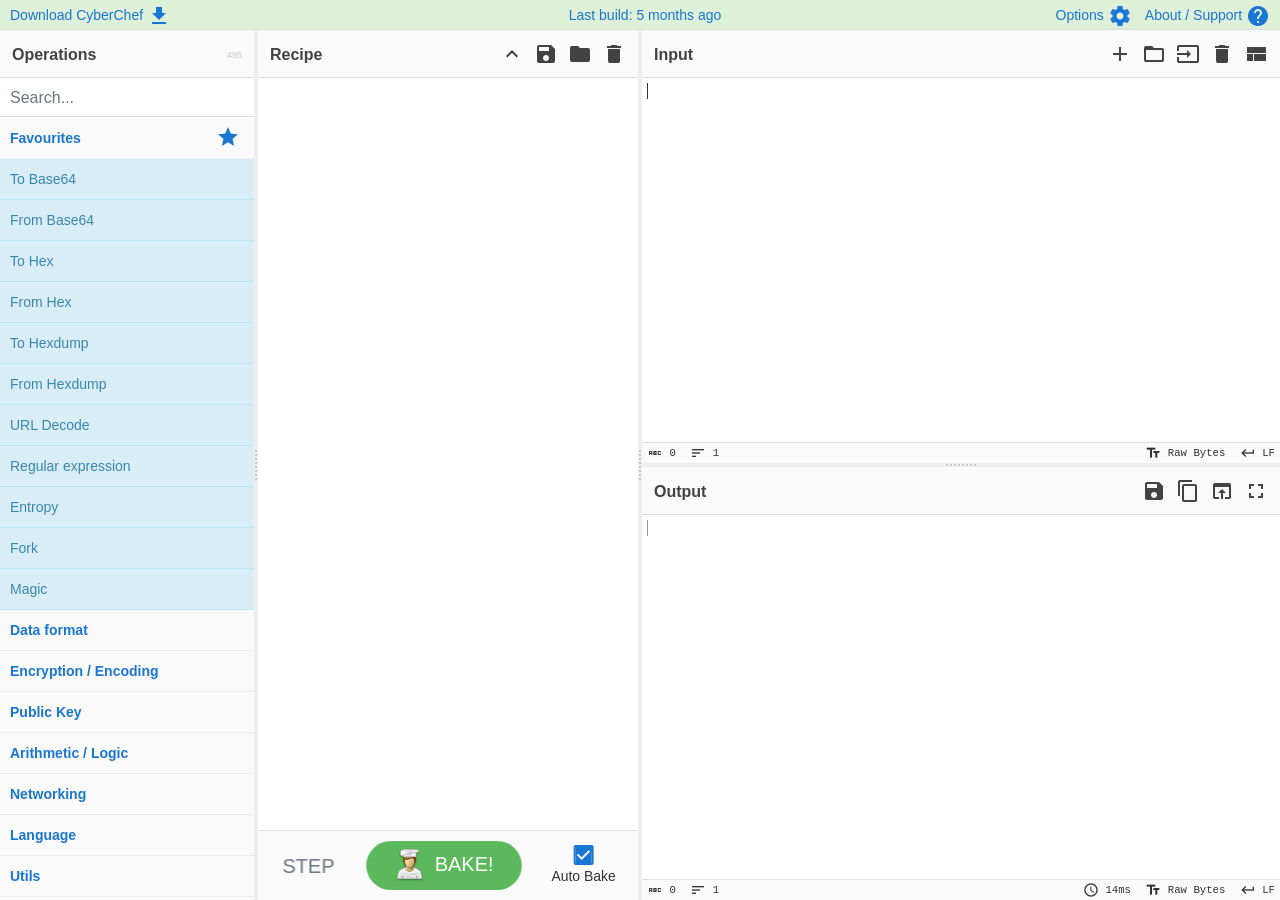
<file: index.html>
<!--
    CyberChef - The Cyber Swiss Army Knife

    @copyright Crown Copyright 2016-2026
    @license Apache-2.0

      Copyright 2016-2026 Crown Copyright

    Licensed under the Apache License, Version 2.0 (the "License");
    you may not use this file except in compliance with the License.
    You may obtain a copy of the License at

        http://www.apache.org/licenses/LICENSE-2.0

    Unless required by applicable law or agreed to in writing, software
    distributed under the License is distributed on an "AS IS" BASIS,
    WITHOUT WARRANTIES OR CONDITIONS OF ANY KIND, either express or implied.
    See the License for the specific language governing permissions and
    limitations under the License.
-->
<!DOCTYPE html><html lang="en" class="classic"><head><meta charset="UTF-8"><title>CyberChef</title><meta name="copyright" content="Crown Copyright 2016-2026"><meta name="description" content="The Cyber Swiss Army Knife - a web app for encryption, encoding, compression and data analysis"><meta name="keywords" content="base64, hex, decode, encode, encrypt, decrypt, compress, decompress, regex, regular expressions, hash, crypt, hexadecimal, user agent, url, certificate, x.509, parser, JSON, gzip,  md5, sha1, aes, des, blowfish, xor"><link rel="icon" type="image/ico" href="assets/aecc661b69309290f600.ico"><script type="application/javascript">"use strict";try{document.querySelector(":root").className=(JSON.parse(localStorage.getItem("options"))||{}).theme}catch(e){}var loadingMsgs=["Proving P = NP...","Computing 6 x 9...","Mining bitcoin...","Dividing by 0...","Initialising Skynet...","[REDACTED]","Downloading more RAM...","Ordering 1s and 0s...","Navigating neural network...","Importing machine learning...","Issuing Alice and Bob one-time pads...","Mining bitcoin cash...","Generating key material by trying to escape vim...","for i in range(additional): Pylon()","(creating unresolved tension...","Symlinking emacs and vim to ed...","Training branch predictor...","Timing cache hits...","Speculatively executing recipes...","Adding LLM hallucinations...","Decompressing malware..."];for(let e=loadingMsgs.length-1;e>0;--e){var j=Math.floor(Math.random()*(e+1)),temp=loadingMsgs[e];loadingMsgs[e]=loadingMsgs[j],loadingMsgs[j]=temp}function changeLoadingMsg(){var e=loadingMsgs.shift();loadingMsgs.push(e);try{var n=document.getElementById("preloader-msg");n.classList.contains("loading")||n.classList.add("loading"),n.innerHTML=e}catch(e){setTimeout(changeLoadingMsg,1e3)}}function loadingErrorHandler(e){function n(e){var n={"&":"&amp;","<":"&lt;",">":"&gt;",'"':"&quot;","'":"&#x27;","/":"&#x2F;","`":"&#x60;"};return e.replace(/[&<>"'/`]/g,function(e){return n[e]})}var r=e.message+(e.filename?"\nFilename: "+e.filename:"")+(e.lineno?"\nLine: "+e.lineno:"")+(e.colno?"\nColumn: "+e.colno:"")+(e.error?"\nError: "+e.error:"")+"\nUser-Agent: "+navigator.userAgent+"\nCyberChef version: 002ed911b1a39f303b70246ac0ebf455a91c6d0f";clearInterval(window.loadingMsgsInt),document.getElementById("preloader").remove(),document.getElementById("preloader-msg").remove(),document.getElementById("preloader-error").innerHTML="CyberChef encountered an error while loading.<br><br>The following browser versions are supported:<ul><li>Google Chrome 50+</li><li>Mozilla Firefox 38+</li></ul>Your user agent is:<br>"+n(navigator.userAgent)+"<br><br>If your browser is supported, please <a href='https://github.com/gchq/CyberChef/issues/new/choose'>raise an issue</a> including the following details:<br><br><pre>"+n(r)+"</pre>"}changeLoadingMsg(),window.loadingMsgsInt=setInterval(changeLoadingMsg,2e3*Math.random()+1500),window.addEventListener("error",loadingErrorHandler)</script><script defer="defer" src="assets/main.js"></script><link href="assets/main.css" rel="stylesheet"><script type='application/ld+json'>[{"@context":"http://schema.org","@graph":[{"@type":"Organization","url":"https://gchq.github.io/CyberChef/","logo":"https://gchq.github.io/CyberChef/images/cyberchef-128x128.png","sameAs":["https://github.com/gchq/CyberChef","https://www.npmjs.com/package/cyberchef"]},{"@type":"WebSite","url":"https://gchq.github.io/CyberChef/","name":"CyberChef","potentialAction":{"@type":"SearchAction","target":"https://gchq.github.io/CyberChef/?op={operation_search_term}","query-input":"required name=operation_search_term"}}]}]</script></head><body><div id="loader-wrapper"><div id="preloader" class="loader"></div><div id="preloader-msg" class="loading-msg"></div><div id="preloader-error" class="loading-error"></div></div><button type="button" aria-label="Edit Favourites" class="btn btn-warning bmd-btn-icon" id="edit-favourites" data-toggle="tooltip" title="Edit favourites"><i class="material-icons" aria-hidden="true">star</i></button><div tabindex="0" id="content-wrapper"><div id="banner" class="row"><div class="col" style="text-align:left;padding-left:10px"><a href="#" data-toggle="modal" data-target="#download-modal" data-help-title="Downloading CyberChef" data-help="<p>CyberChef can be downloaded to run locally or hosted within your own network. It has no server-side component so all that is required is that the ZIP file is uncompressed and the files are accessible.</p><p>As a user, it is worth noting that unofficial versions of CyberChef could have been modified to introduce Input and/or Recipe exfiltration. We recommend always using the official, open source, up-to-date version of CyberChef hosted at <a href='https://gchq.github.io/CyberChef'>https://gchq.github.io/CyberChef</a> if accessible.</p><p>The Network tab in your browser's Developer console (F12) can be used to inspect the network requests made by a website. This can confirm that no data is uploaded when a CyberChef recipe is baked.</p>">Download CyberChef <i class="material-icons">file_download</i></a></div><div class="col-md-6" id="notice-wrapper"><span id="notice"><script type="text/javascript">navigator.userAgent&&navigator.userAgent.match(/Trident/)&&(document.getElementById("notice").innerHTML+="Internet Explorer is not supported, please use Firefox or Chrome instead",alert("Internet Explorer is not supported, please use Firefox or Chrome instead"))</script><noscript>JavaScript is not enabled. Good luck.</noscript></span></div><div class="col" style="text-align:right;padding-right:0"><a href="#" id="options" data-help-title="Options and Settings" data-help="Configurable options to change how CyberChef behaves. These settings are stored in your browser's local storage, meaning they will persist between sessions that use the same browser profile.">Options <i class="material-icons">settings</i></a> <a href="#" id="support" data-toggle="modal" data-target="#support-modal" data-help-title="About / Support" data-help="This pane provides information about the CyberChef web app, how to use some of the features, and how to raise bug reports.">About / Support <i class="material-icons">help</i></a></div></div><div id="workspace-wrapper"><div id="operations" class="split split-horizontal no-select"><div class="title no-select" data-help-title="Operations list" data-help="<p>The Operations list contains all the operations in CyberChef arranged into categories. Some operations may be present in multiple categories. You can search for operations using the search box.</p><p>To use an operation, either double click it, or drag it into the Recipe pane. You will then be able to configure its arguments (or 'Ingredients' in CyberChef terminology).</p>">Operations <span class="op-count"></span></div><input id="search" type="search" class="form-control" placeholder="Search..." autocomplete="off" tabindex="0" data-help-title="Searching for operations" data-help="<p>Use the search box to find useful operations.</p><p>Both operation names and descriptions are queried using a fuzzy matching algorithm.</p>" aria-owns="search-results"><ul id="search-results" class="op-list"></ul><div id="categories" class="panel-group no-select"></div></div><div id="recipe" class="split split-horizontal no-select" data-help-title="Recipe pane" data-help="<p>The Recipe pane is where your chosen Operations are configured. If you are a programmer, think of these as functions. If you are not a programmer, these are like steps in a cake recipe. The Input data will be processed based on the Operations in your Recipe.</p><ul><li>To reorder, simply drag and drop the Operations into the order your require</li><li>To remove an operation, either double click it, or drag it outside of the Recipe pane</li></ul><p>The arguments (or 'Ingredients' in CyberChef terminology) can be configured to change how an Operation processes the data.</p>"><div class="title no-select">Recipe <span class="pane-controls hide-on-maximised-output"><button type="button" aria-label="Hide arguments" class="btn btn-primary bmd-btn-icon" id="hide-icon" data-toggle="tooltip" title="Hide arguments" hide-args="false" data-help-title="Hiding every Operation's argument view in a Recipe" data-help="Clicking 'Hide arguments' will hide all the argument views for every Operation in the Recipe, to save space when you have too many Operation in your Recipe"><i class="material-icons">keyboard_arrow_up</i></button> <button type="button" aria-label="Save recipe" class="btn btn-primary bmd-btn-icon" id="save" data-toggle="tooltip" title="Save recipe" data-help-title="Saving a recipe" data-help="<p>Recipes can be represented in a few different formats and saved for use at a later date. You can either copy the Recipe configuration and save it somewhere offline for later use, or use your browser's local storage.</p><ul><li><b>Deep link:</b> The easiest way to share a CyberChef Recipe is to copy the deep link, either from the address bar (which is updated as the Recipe or Input changes), or from the 'Save recipe' pane. When you visit this link, the Recipe and Input will be populated from where you left off.</li><li><b>Chef format:</b> This custom format is designed to be compact and easily readable. It is the format used in CyberChef's URL, so it largely uses characters that do not have to be escaped in URL encoding, making it a little easier to understand what a CyberChef URL contains.</li><li><b>Clean JSON:</b> This JSON format uses whitespace and indentation in a way that makes the Recipe easy to read.</li><li><b>Compact JSON:</b> This is the most compact way that the Recipe can be represented in JSON.</li><li><b>Local storage:</b> Alternatively, you can enter a name into the 'Recipe name' field and save to your browser's local storage. The Recipe will then be available to load from the 'Load Recipe' pane as long as you are using the same browser profile. Be aware that if your browser profile is cleaned, you may lose this data.</li></ul>"><i class="material-icons" aria-hidden="true">save</i></button> <button type="button" aria-label="Load recipe" class="btn btn-primary bmd-btn-icon" id="load" data-toggle="tooltip" title="Load recipe" data-help-title="Loading a recipe" data-help="<p>Saved recipes can be loaded using one of the following methods:</p><ul><li>If you have a CyberChef deep link, simply visit that link and the Recipe and Input will be populated automatically.</li><li>If you have a Recipe string in any of the accepted formats, paste it into the 'Load recipe' pane textbox and click 'Load'.</li><li>If you have saved a Recipe to your browser's local storage, it should be available in the dropdown menu in the 'Load recipe' pane. If it is not there, you may not be using the same browser profile, or your profile may have been cleared.</li></ul>"><i class="material-icons" aria-hidden="true">folder</i></button> <button type="button" aria-label="Clear recipe" class="btn btn-primary bmd-btn-icon" id="clr-recipe" data-toggle="tooltip" title="Clear recipe" data-help-title="Clearing a recipe" data-help="Clicking the 'Clear recipe' button will remove all operations from the Recipe. It will not clear the Input, but it will trigger a Bake if Auto-bake is turned on, which will change the value of the Output."><i class="material-icons" aria-hidden="true">delete</i></button></span></div><ul id="rec-list" class="list-area no-select"></ul><div id="controls" class="no-select hide-on-maximised-output"><div id="controls-content"><button type="button" class="mx-2 btn btn-lg btn-secondary" id="step" data-toggle="tooltip" title="Step through the recipe" data-help-title="Stepping through the Recipe" data-help="<p>The Step button allows you to execute one operation at a time, rather than running the whole Recipe from beginning to end.</p><p>Step allows you to inspect the data at each stage of the Recipe and understand what is being passed to the next operation.</p>">Step</button> <button type="button" class="mx-2 btn btn-lg btn-success btn-raised btn-block" id="bake" data-help-title="Baking" data-help="<p>Baking causes CyberChef to run the Recipe against your data. This involves three steps:</p><ol><li>The data in the Input is encoded into bytes using the character encoding selected in the Input status bar.</li><li>The data is run through each of the operations in the Recipe in turn with the output of one operation being fed into the next operation as its input.</li><li>The outcome of the final operation in the Recipe is decoded into Output text using the character encoding selected in the Output status bar.</li></ol><p>If there are multiple Inputs, the Bake button causes every Input to be baked simultaneously.</p>"><img aria-hidden="true" src="images/cook_male-32x32.png" alt="Chef Icon"> <span>Bake!</span></button><div class="form-group" style="display:contents"><div class="mx-1 checkbox" data-help-title="Auto-bake" data-help="<p>When Auto-bake is turned on, CyberChef will bake the Input using the Recipe whenever anything in the Input or Recipe changes.</p>This includes:<ul><li>Adding or removing operations</li><li>Modifying operation arguments</li><li>Editing the Input</li><li>Changing the Input character encoding</li></ul><p>If there are multiple inputs, only the currently active tab will be baked when Auto-bake triggers. You can bake all inputs manually using the Bake button.</p>"><label id="auto-bake-label"><input type="checkbox" checked="checked" id="auto-bake"><br>Auto Bake</label></div></div></div></div></div><div class="split split-horizontal" id="IO"><div id="input" class="split no-select" data-help-title="Input pane" data-help="<p>Input data can be entered by typing it in, pasting it in, dragging it in, or using the 'Load file' or 'Load folder' buttons.</p><p>CyberChef does its best to represent data as accurately as possible to ensure you know exactly what you are working with. Non-printable characters are represented using control character pictures, for example a null byte (0x00) is displayed like this: <span title='Control character null' aria-label='Control character null' class='cm-specialChar'>␀</span>.</p>"><div class="title no-select"><label for="input-text">Input</label> <span class="pane-controls"><div class="io-info" id="input-files-info"></div><button type="button" aria-label="Add new input tab" class="btn btn-primary bmd-btn-icon" id="btn-new-tab" data-toggle="tooltip" title="Add a new input tab" data-help-title="Tabs" data-help="<p>New tabs can be created to support multiple Inputs. These tabs have their own associated character encodings and EOL separators, as defined in their status bars.</p><p>The deep link in the URL bar only contains information about the currently active tab.</p>"><i class="material-icons" aria-hidden="true">add</i></button> <button type="button" aria-label="Open folder as input" class="btn btn-primary bmd-btn-icon" id="btn-open-folder" data-toggle="tooltip" title="Open folder as input" data-help-title="Opening a folder" data-help="<p>You can open a whole folder into CyberChef, which will result in each file being loaded into a separate Input tab.</p><p>CyberChef can handle lots of Input files, but be aware that performance may suffer, especially if the files are large in size.</p><p>Folders can also be loaded by dragging them over the Input pane and dropping them.</p>"><i class="material-icons" aria-hidden="true">folder_open</i> <input type="file" id="open-folder" style="display:none" multiple="multiple" directory webkitdirectory></button> <button type="button" aria-label="Open file as input" class="btn btn-primary bmd-btn-icon" id="btn-open-file" data-toggle="tooltip" title="Open file as input" data-help-title="Opening a file" data-help="<p>Files can be loaded into CyberChef individually or in groups, either using the 'Open file as input' button, or by dragging and dropping them over the Input pane.</p><p>CyberChef can handle reasonably large files (at least 500MB, depending on hardware), but performance may be impacted and some Operations will run very slowly over large Inputs.</p>"><i class="material-icons" aria-hidden="true">input</i> <input type="file" id="open-file" style="display:none" multiple="multiple"></button> <button type="button" aria-label="Clear input and output" class="btn btn-primary bmd-btn-icon" id="clr-io" data-toggle="tooltip" title="Clear input and output" data-help-title="Clearing the Input and Output" data-help="Clicking the 'Clear input and output' button will remove all Inputs and Outputs. It will not clear the Recipe."><i class="material-icons" aria-hidden="true">delete</i></button> <button type="button" aria-label="Reset pane layout" class="btn btn-primary bmd-btn-icon" id="reset-layout" data-toggle="tooltip" title="Reset pane layout" data-help-title="Resetting the pane layout" data-help="CyberChef's panes can be resized to suit your area of focus. This button will reset the pane sizes to their default configuration."><i class="material-icons" aria-hidden="true">view_compact</i></button></span></div><div id="input-wrapper" class="no-select"><div id="input-tabs-wrapper" style="display:none" class="no-select" data-help-proxy="#btn-new-tab"><span id="btn-previous-input-tab" class="input-tab-buttons">&lt; </span><span id="btn-input-tab-dropdown" class="input-tab-buttons" data-toggle="dropdown" aria-haspopup="true" aria-expanded="false">···</span><div class="dropdown-menu" aria-labelledby="btn-input-tab-dropdown"><a id="btn-go-to-input-tab" class="dropdown-item">Go to tab </a><a id="btn-find-input-tab" class="dropdown-item">Find tab </a><a id="btn-close-all-tabs" class="dropdown-item">Close all tabs</a></div><span id="btn-next-input-tab" class="input-tab-buttons">&gt;</span><ul id="input-tabs"></ul></div><div id="input-text"></div></div></div><div id="output" class="split" data-help-title="Output pane" data-help="<p>This pane displays the results of the Recipe after it has processed your Input.</p><p>CyberChef does its best to represent data as accurately as possible to ensure you know exactly what you are working with. Non-printable characters are represented using control character pictures, for example a null byte (0x00) is displayed like this: <span title='Control character null' aria-label='Control character null' class='cm-specialChar'>␀</span>.</p><p>When copying these characters from the Output, the original byte value will be copied into your clipboard, rather than the control character picture itself.</p>"><div class="title no-select"><label for="output-text">Output</label> <span class="pane-controls"><div class="io-info" id="bake-info"></div><button type="button" class="btn btn-primary bmd-btn-icon" id="save-all-to-file" data-toggle="tooltip" title="Save all outputs to a zip file" style="display:none" data-help-title="Saving all outputs to a zip file" data-help="<p>When operating with multiple tabbed Inputs and Outputs, you can use this button to save off all the Outputs at once in a ZIP file.</p><p>Use the 'Bake' button to bake all Inputs at once.</p><p>You will be given the choice to specify the file extension for the Outputs, or you can let CyberChef attempt to detect the filetype of each one. If an Output's type is not clear, CyberChef will use the '.dat' extension.</p>"><i class="material-icons">archive</i></button> <button type="button" aria-label="save" class="btn btn-primary bmd-btn-icon" id="save-to-file" data-toggle="tooltip" title="Save output to file" data-help-title="Saving output to a file" data-help="The currently active Output can be saved to a file. You will be asked to specify a filename. CyberChef will attempt to guess the correct file extension based on the data. If a file type cannot be detected, the extension defaults to '.dat' but can be changed manually."><i class="material-icons" aria-hidden="true">save</i></button> <button type="button" aria-label="copy content" class="btn btn-primary bmd-btn-icon" id="copy-output" data-toggle="tooltip" title="Copy raw output to the clipboard" data-help-title="Copying raw output to the clipboard" data-help="<p>Data can be copied from the Output in the normal way by selecting text and copying it. This button provides a quick way of copying the entire output to the clipboard without having to select it. It directly copies the raw data rather than selecting text in the Output editor. Each method will have the same result, but the button may be more efficient for large Outputs as it does not require any DOM interaction.</p>"><i class="material-icons" aria-hidden="true">content_copy</i></button> <button type="button" aria-label="replace input with output" class="btn btn-primary bmd-btn-icon" id="switch" data-toggle="tooltip" title="Replace input with output" data-help-title="Replacing input with output" data-help="<p>This button moves the currently active Output data into the currently active Input tab, overwriting whatever data was already there.</p><p>The Input character encoding and EOL sequence will be changed to match the current Output values, so that the data is interpreted correctly.</p>"><i class="material-icons" aria-hidden="true">open_in_browser</i></button> <button type="button" aria-label="maximise output pane" class="btn btn-primary bmd-btn-icon" id="maximise-output" data-toggle="tooltip" title="Maximise output pane" data-help-title="Maximising the Output pane" data-help="This button allows you to view the Output pane at maximum size, hiding the Operations, Recipe and Input panes. You can restore the pane to its normal size by clicking the same button again."><i class="material-icons" aria-hidden="true">fullscreen</i></button> </span><button type="button" class="btn btn-primary bmd-btn-icon hidden" id="magic" data-toggle="tooltip" title="Magic!" data-html="true" data-help-title="CyberChef Magic!" data-help="<p>One of CyberChef's best features is its ability to automatically detect which Operations might make more sense of your data. The Magic button appears when CyberChef has a suggested Operation for you based on the data in the Output.</p><p>Clicking on the button will add the suggested Operation(s) to your Recipe.</p><p>This background Magic detection will inspect your Output up to three levels deep and attempt to unwrap it using a range of techniques. For more control, use the 'Magic' operation, which allows you to configure greater depth and filter based on various parameters.</p><p>Further information about CyberChef Magic can be found <a href='https://github.com/gchq/CyberChef/wiki/Automatic-detection-of-encoded-data-using-CyberChef-Magic'>here</a>.</p>"><svg width="22" height="22" viewBox="0 0 24 24"><path d="M7.5,5.6L5,7L6.4,4.5L5,2L7.5,3.4L10,2L8.6,4.5L10,7L7.5,5.6M19.5,15.4L22,14L20.6,16.5L22,19L19.5,17.6L17,19L18.4,16.5L17,14L19.5,15.4M22,2L20.6,4.5L22,7L19.5,5.6L17,7L18.4,4.5L17,2L19.5,3.4L22,2M13.34,12.78L15.78,10.34L13.66,8.22L11.22,10.66L13.34,12.78M14.37,7.29L16.71,9.63C17.1,10 17.1,10.65 16.71,11.04L5.04,22.71C4.65,23.1 4,23.1 3.63,22.71L1.29,20.37C0.9,20 0.9,19.35 1.29,18.96L12.96,7.29C13.35,6.9 14,6.9 14.37,7.29Z"/></svg></button> <span id="stale-indicator" class="hidden" data-toggle="tooltip" title="The output is stale. The input or recipe has changed since this output was generated. Bake again to get the new value." data-help-title="Staleness indicator" data-help="The staleness indicator is displayed when the Recipe or Input has changed but the Output has not yet been updated to reflect this. It is most commonly displayed when Auto-bake is turned off and indicates that you need to Bake in order to see an accurate Output."><i class="material-icons">access_time</i></span></div><div id="output-wrapper" class="no-select"><div id="output-tabs-wrapper" style="display:none" class="no-select"><span id="btn-previous-output-tab" class="output-tab-buttons">&lt; </span><span id="btn-output-tab-dropdown" class="output-tab-buttons" data-toggle="dropdown" aria-haspopup="true" aria-expanded="false">···</span><div class="dropdown-menu" aria-labelledby="btn-input-tab-dropdown"><a id="btn-go-to-output-tab" class="dropdown-item">Go to tab </a><a id="btn-find-output-tab" class="dropdown-item">Find tab</a></div><span id="btn-next-output-tab" class="output-tab-buttons">&gt;</span><ul id="output-tabs"></ul></div><div id="output-text"></div><div id="output-loader"><div id="output-loader-animation"><object id="bombe" data="[data-uri]" width="100%" height="100%" data-help-title="Loading animation" data-help="This loading animation shows an accurate representation of how rotors moved on The Bombe, an electro-mechanical device built at Bletchley Park in 1939 by Alan Turing with refinements by Gordon Welchman in 1940. The Bombe was used by the Government Code and Cipher School (the precursor to GCHQ) to discover daily settings of Enigma machines used by the German military in World War 2.<br><br>More information can be found on <a href='https://wikipedia.org/wiki/Bombe'>Wikipedia</a>."></object></div><div class="loading-msg"></div></div></div></div></div></div></div><div class="modal fade" id="save-modal" tabindex="-1" role="dialog"><div class="modal-dialog modal-lg" role="document"><div class="modal-content" data-help-proxy="#save"><div class="modal-header"><h5 class="modal-title">Save recipe</h5></div><div class="modal-body"><div class="form-group"><ul class="nav nav-tabs" role="tablist"><li class="nav-item"><a class="nav-link active" href="#chef-format" role="tab" data-toggle="tab">Chef format</a></li><li class="nav-item"><a class="nav-link" href="#clean-json" role="tab" data-toggle="tab">Clean JSON</a></li><li class="nav-item"><a class="nav-link" href="#compact-json" role="tab" data-toggle="tab">Compact JSON</a></li></ul><div class="tab-content" id="save-texts"><div role="tabpanel" class="tab-pane active" id="chef-format"><textarea class="form-control" id="save-text-chef" rows="5"></textarea></div><div role="tabpanel" class="tab-pane" id="clean-json"><textarea class="form-control" id="save-text-clean" rows="5"></textarea></div><div role="tabpanel" class="tab-pane" id="compact-json"><textarea class="form-control" id="save-text-compact" rows="5"></textarea></div></div></div><div class="form-group"><label for="save-name" class="bmd-label-floating">Recipe name</label> <input type="text" class="form-control" id="save-name"> <span class="bmd-help">Save your recipe to local storage using this name, or copy it to load later</span></div></div><div class="modal-footer" id="save-footer"><button type="button" class="btn btn-primary" id="save-button" data-dismiss="modal">Save</button> <button type="button" class="btn btn-secondary" data-dismiss="modal">Done</button></div><div class="modal-body"><div class="form-group" id="save-link-group"><h6 style="display:inline">Deep link</h6><div class="save-link-options"><label class="checkbox-inline"><input type="checkbox" id="save-link-recipe-checkbox" checked="checked"> Include recipe</label> <label class="checkbox-inline"><input type="checkbox" id="save-link-input-checkbox" checked="checked"> Include input</label></div><br><br><a id="save-link" style="word-wrap:break-word"></a></div></div></div></div></div><div class="modal fade" id="load-modal" tabindex="-1" role="dialog"><div class="modal-dialog modal-lg" role="document"><div class="modal-content" data-help-proxy="#load"><div class="modal-header"><h5 class="modal-title">Load recipe</h5></div><div class="modal-body"><div class="form-group"><label for="load-name" class="bmd-label-floating">Recipe name</label> <select class="form-control" id="load-name"></select> <span class="bmd-help">Load your recipe from local storage by selecting its name from the drop-down</span></div><div class="form-group"><label for="load-text" class="bmd-label-floating">Recipe</label> <textarea class="form-control" id="load-text" rows="5"></textarea> <span class="bmd-help">Load your recipe by pasting it into this box</span></div></div><div class="modal-footer"><button type="button" class="btn btn-primary" id="load-button" data-dismiss="modal">Load</button> <button type="button" class="btn btn-danger" id="load-delete-button">Delete</button> <button type="button" class="btn btn-secondary" data-dismiss="modal">Cancel</button></div></div></div></div><div class="modal fade" id="options-modal" tabindex="-1" role="dialog"><div class="modal-dialog modal-lg" role="document"><div class="modal-content" data-help-proxy="#options"><div class="modal-header"><h5 class="modal-title">Options</h5></div><div class="modal-body" id="options-body"><p style="font-weight:700">Please note that these options will persist between sessions.</p><div class="form-group option-item"><label for="theme" class="bmd-label-floating">Theme (only supported in modern browsers)</label> <select class="form-control" option="theme" id="theme"><option value="classic">Classic</option><option value="dark">Dark</option><option value="geocities">GeoCities</option><option value="solarizedDark">Solarized Dark</option><option value="solarizedLight">Solarized Light</option></select></div><div class="form-group option-item"><label for="logLevel" class="bmd-label-floating">Console logging level</label> <select class="form-control" option="logLevel" id="logLevel"><option value="silent">Silent</option><option value="error">Error</option><option value="warn">Warn</option><option value="info">Info</option><option value="debug">Debug</option><option value="trace">Trace</option></select></div><div class="checkbox option-item"><label for="updateUrl"><input type="checkbox" option="updateUrl" id="updateUrl" checked="checked"> Update the URL when the input or recipe changes</label></div><div class="checkbox option-item"><label for="showHighlighter"><input type="checkbox" option="showHighlighter" id="showHighlighter" checked="checked"> Highlight selected bytes in output and input (when possible)</label></div><div class="checkbox option-item"><label for="wordWrap"><input type="checkbox" option="wordWrap" id="wordWrap" checked="checked"> Word wrap the input and output</label></div><div class="checkbox option-item mb-0"><label for="showErrors"><input type="checkbox" option="showErrors" id="showErrors" checked="checked"> Show errors from operations (recommended)</label></div><div class="form-group option-item"><label for="errorTimeout" class="bmd-label-floating">Operation error timeout in ms (0 for never)</label> <input type="number" class="form-control" option="errorTimeout" id="errorTimeout"></div><div class="checkbox option-item"><label for="useMetaKey"><input type="checkbox" option="useMetaKey" id="useMetaKey"> Use meta key for keybindings (Windows ⊞/Command ⌘)</label></div><div class="checkbox option-item"><label for="autoMagic"><input type="checkbox" option="autoMagic" id="autoMagic"> Attempt to detect encoded data automagically</label></div><div class="checkbox option-item"><label for="imagePreview"><input type="checkbox" option="imagePreview" id="imagePreview"> Render a preview of the input if it's detected to be an image</label></div><div class="checkbox option-item"><label for="syncTabs"><input type="checkbox" option="syncTabs" id="syncTabs"> Keep the current tab in sync between the input and output</label></div><div class="checkbox option-item"><label for="showCatCount"><input type="checkbox" option="showCatCount" id="showCatCount"> Show the number of operations in each category</label></div></div><div class="modal-footer"><button type="button" class="btn btn-secondary" id="reset-options">Reset options to default</button> <button type="button" class="btn btn-secondary" data-dismiss="modal">Close</button></div></div></div></div><div class="modal fade" id="favourites-modal" tabindex="-1" role="dialog"><div class="modal-dialog modal-lg" role="document"><div class="modal-content" data-help-proxy="a[data-target='#catFavourites']"><div class="modal-header"><h5 class="modal-title">Edit Favourites</h5></div><div class="modal-body" id="favourites-body"><ul><li><span style="font-weight:700">To add:</span> drag the operation over the favourites category and drop it</li><li><span style="font-weight:700">To reorder:</span> drag up and down in the list below</li><li><span style="font-weight:700">To remove:</span> hit the delete button or drag out of the list below</li></ul><br><ul id="edit-favourites-list" class="op-list"></ul><div class="option-item"></div></div><div class="modal-footer"><button type="button" class="btn btn-secondary" data-dismiss="modal" id="reset-favourites">Reset favourites to default</button> <button type="button" class="btn btn-success" data-dismiss="modal" id="save-favourites">Save</button> <button type="button" class="btn btn-danger" data-dismiss="modal">Cancel</button></div></div></div></div><div class="modal fade" id="support-modal" tabindex="-1" role="dialog"><div class="modal-dialog modal-lg" role="document"><div class="modal-content" data-help-proxy="#support"><div class="modal-header"><h5 class="modal-title">CyberChef - The Cyber Swiss Army Knife</h5></div><div class="modal-body"><img aria-hidden="true" class="about-img-left" src="images/cyberchef-128x128.png" alt="CyberChef Logo"><p class="subtext">Version 002ed911b1a39f303b70246ac0ebf455a91c6d0f<br>Compile time: 06/07/2026 20:00:41 UTC</p><p>&copy; Crown Copyright 2016-2026.</p><p>Released under the Apache Licence, Version 2.0.</p><p><a href="https://gitter.im/gchq/CyberChef"><img src="[data-uri]"></a></p><ul class="nav nav-tabs" role="tablist"><li class="nav-item" role="presentation"><a id="tab-1" class="nav-link active" href="#faqs" aria-controls="profile" role="tab" data-toggle="tab">FAQs</a></li><li class="nav-item" role="presentation"><a id="tab-2" class="nav-link" href="#report-bug" aria-controls="messages" role="tab" data-toggle="tab">Report a bug</a></li><li class="nav-item" role="presentation"><a id="tab-3" class="nav-link" href="#about" aria-controls="messages" role="tab" data-toggle="tab">About</a></li><li class="nav-item" role="presentation"><a id="tab-4" class="nav-link" href="#keybindings" aria-controls="messages" role="tab" data-toggle="tab">Keybindings</a></li></ul><div class="tab-content"><div role="tabpanel" class="tab-pane active" id="faqs" data-help-title="FAQ pane" data-help="The Frequently Asked Questions pane provides answers to some of the most common queries people have about CyberChef."><br><a class="btn btn-primary" data-toggle="collapse" data-target="#faq-contextual-help">How does X feature work?</a><div class="collapse" id="faq-contextual-help"><p>CyberChef has a contextual help feature. Just hover your cursor over a feature that you want to learn more about and press <code>F1</code> on your keyboard to get some information about it. Give it a try by hovering over this text and pressing <code>F1</code> now!</p></div><br><a class="btn btn-primary" data-toggle="collapse" data-target="#faq-examples">What sort of things can I do with CyberChef?</a><div class="collapse" id="faq-examples"><p>There are <span class="num-ops">hundreds of</span> operations in CyberChef allowing you to carry out simple and complex tasks easily. Here are some examples:</p><ul><li><a href="#recipe=From_Base64('A-Za-z0-9%2B/%3D',true)&input=VTI4Z2JHOXVaeUJoYm1RZ2RHaGhibXR6SUdadmNpQmhiR3dnZEdobElHWnBjMmd1">Decode a Base64-encoded string</a></li><li><a href="#recipe=Translate_DateTime_Format('Standard%20date%20and%20time','DD/MM/YYYY%20HH:mm:ss','UTC','dddd%20Do%20MMMM%20YYYY%20HH:mm:ss%20Z%20z','Australia/Queensland')&input=MTUvMDYvMjAxNSAyMDo0NTowMA">Convert a date and time to a different time zone</a></li><li><a href="#recipe=Parse_IPv6_address()&input=MjAwMTowMDAwOjQxMzY6ZTM3ODo4MDAwOjYzYmY6M2ZmZjpmZGQy">Parse a Teredo IPv6 address</a></li><li><a href="#recipe=From_Hexdump()Gunzip()&input=MDAwMDAwMDAgIDFmIDhiIDA4IDAwIDEyIGJjIGYzIDU3IDAwIGZmIDBkIGM3IGMxIDA5IDAwIDIwICB8Li4uLi6881cu/y7HwS4uIHwKMDAwMDAwMTAgIDA4IDA1IGQwIDU1IGZlIDA0IDJkIGQzIDA0IDFmIGNhIDhjIDQ0IDIxIDViIGZmICB8Li7QVf4uLdMuLsouRCFb/3wKMDAwMDAwMjAgIDYwIGM3IGQ3IDAzIDE2IGJlIDQwIDFmIDc4IDRhIDNmIDA5IDg5IDBiIDlhIDdkICB8YMfXLi6%2BQC54Sj8uLi4ufXwKMDAwMDAwMzAgIDRlIGM4IDRlIDZkIDA1IDFlIDAxIDhiIDRjIDI0IDAwIDAwIDAwICAgICAgICAgICB8TshObS4uLi5MJC4uLnw">Convert data from a hexdump, then decompress</a></li><li><a href="#recipe=RC4(%7B'option':'UTF8','string':'secret'%7D,'Hex','Hex')Disassemble_x86('64','Full%20x86%20architecture',16,0,true,true)&input=[base64]">Decrypt and disassemble shellcode</a></li><li><a href="#recipe=Fork('%5C%5Cn','%5C%5Cn',false)From_UNIX_Timestamp('Seconds%20(s)')&input=OTc4MzQ2ODAwCjEwMTI2NTEyMDAKMTA0NjY5NjQwMAoxMDgxMDg3MjAwCjExMTUzMDUyMDAKMTE0OTYwOTYwMA">Display multiple timestamps as full dates</a></li><li><a href="#recipe=Fork('%5C%5Cn','%5C%5Cn',false)Conditional_Jump('1',false,'base64',10)To_Hex('Space')Return()Label('base64')To_Base64('A-Za-z0-9%2B/%3D')&input=U29tZSBkYXRhIHdpdGggYSAxIGluIGl0ClNvbWUgZGF0YSB3aXRoIGEgMiBpbiBpdA">Carry out different operations on data of different types</a></li><li><a href="#recipe=Register('key%3D(%5B%5C%5Cda-f%5D*)',true,false)Find_/_Replace(%7B'option':'Regex','string':'.*data%3D(.*)'%7D,'$1',true,false,true)RC4(%7B'option':'Hex','string':'$R0'%7D,'Hex','Latin1')&input=aHR0cDovL21hbHdhcmV6LmJpei9iZWFjb24ucGhwP2tleT0wZTkzMmE1YyZkYXRhPThkYjdkNWViZTM4NjYzYTU0ZWNiYjMzNGUzZGIxMQ">Use parts of the input as arguments to operations</a></li></ul></div><br><a class="btn btn-primary" data-toggle="collapse" data-target="#faq-load-files">Can I load input directly from files?</a><div class="collapse" id="faq-load-files"><p>Yes! Just drag your file over the input box and drop it.</p><p>CyberChef can handle files up to around 2GB (depending on your browser), however some of the operations may take a very long time to run over this much data.</p><p>If the output is larger than a certain threshold (default <a href="#recipe=Multiply('Line%20feed')Convert_data_units('Bytes%20(B)','Mebibytes%20(MiB)')&input=MTAyNAoxMDI0">1MiB</a>), it will be presented to you as a file available for download. Slices of the file can be viewed in the output if you need to inspect them.</p></div><br><a class="btn btn-primary" data-toggle="collapse" data-target="#faq-fork">How do I run operation X over multiple inputs at once?</a><div class="collapse" id="faq-fork"><p>Maybe you have 10 timestamps that you want to parse or 16 encoded strings that all have the same key.</p><p>The 'Fork' operation (found in the 'Flow control' category) splits up the input line by line and runs all subsequent operations on each line separately. Each output is then displayed on a separate line. These delimiters can be changed, so if your inputs are separated by commas, you can change the split delimiter to a comma instead.</p><p><a href="#recipe=Fork('%5C%5Cn','%5C%5Cn',false)From_UNIX_Timestamp('Seconds%20(s)')&input=OTc4MzQ2ODAwCjEwMTI2NTEyMDAKMTA0NjY5NjQwMAoxMDgxMDg3MjAwCjExMTUzMDUyMDAKMTE0OTYwOTYwMA">Click here</a> for an example.</p></div><br><a class="btn btn-primary" data-toggle="collapse" data-target="#faq-magic">How does the 'Magic' operation work?</a><div class="collapse" id="faq-magic"><p>The 'Magic' operation uses a number of methods to detect encoded data and the operations which can be used to make sense of it. A technical description of these methods can be found <a href="https://github.com/gchq/CyberChef/wiki/Automatic-detection-of-encoded-data-using-CyberChef-Magic">here</a>.</p></div></div><div role="tabpanel" class="tab-pane" id="report-bug"><br><p>If you find a bug in CyberChef, please raise an issue in our GitHub repository explaining it in as much detail as possible. Copy and include the following information if relevant.</p><br><pre id="report-bug-info"></pre><br><a class="btn btn-primary" href="https://github.com/gchq/CyberChef/issues/new/choose" role="button">Raise issue on GitHub</a></div><div role="tabpanel" class="tab-pane" id="about" style="padding:20px"><h5><strong>What</strong></h5><p>A simple, intuitive web app for analysing and decoding data without having to deal with complex tools or programming languages. CyberChef encourages both technical and non-technical people to explore data formats, encryption and compression.</p><br><h5><strong>Why</strong></h5><p>Digital data comes in all shapes, sizes and formats in the modern world – CyberChef helps to make sense of this data all on one easy-to-use platform.</p><br><h5><strong>How</strong></h5><p>The interface is designed with simplicity at its heart. Complex techniques are now as trivial as drag-and-drop. Simple functions can be combined to build up a "recipe", potentially resulting in complex analysis, which can be shared with other users and used with their input.</p><p>For those comfortable writing code, CyberChef is a quick and efficient way to prototype solutions to a problem which can then be scripted once proven to work.</p><br><h5><strong>Who</strong></h5><p>It is expected that CyberChef will be useful for cybersecurity and antivirus companies. It should also appeal to the academic world and any individuals or companies involved in the analysis of digital data, be that software developers, analysts, mathematicians or casual puzzle solvers.</p><br><h5><strong>Aim</strong></h5><p>It is hoped that by releasing CyberChef through <a href="https://github.com/gchq/CyberChef">GitHub</a>, contributions can be added which can be rolled out into future versions of the tool.</p><br><br><p>There are <span class="num-ops">hundreds of</span> useful operations in CyberChef for anyone working on anything vaguely Internet-related, whether you just want to convert a timestamp to a different format, decompress gzipped data, create a SHA3 hash, or parse an X.509 certificate to find out who issued it.</p><p>It’s the Cyber Swiss Army Knife.</p></div><div role="tabpanel" class="tab-pane" id="keybindings" style="padding:20px"><table class="table table-condensed table-bordered table-hover" id="keybList"></table></div></div></div><div class="modal-footer"><button type="button" class="btn btn-secondary" data-dismiss="modal">Close</button></div><a href="https://github.com/gchq/CyberChef"><img aria-hidden="true" style="position:absolute;top:0;right:0;border:0" src="images/fork_me.png" alt="Fork me on GitHub"></a></div></div></div><div class="modal fade" id="confirm-modal" tabindex="-1" role="dialog"><div class="modal-dialog modal-lg" role="document"><div class="modal-content"><div class="modal-header"><h5 class="modal-title" id="confirm-title"></h5></div><div class="modal-body" id="confirm-body"></div><div class="modal-footer"><button type="button" class="btn btn-success" id="confirm-yes">Yes</button> <button type="button" class="btn btn-danger" id="confirm-no" data-dismiss="modal">No</button></div></div></div></div><div class="modal fade" id="input-tab-modal" tabindex="-1" role="dialog"><div class="modal-dialog modal-lg" role="document"><div class="modal-content"><div class="modal-header"><h5 class="modal-title">Find Input Tab</h5></div><div class="modal-body" id="input-tab-body"><h6>Load Status</h6><div id="input-find-options"><ul id="input-find-options-checkboxes"><li class="checkbox input-find-option"><label for="input-show-pending"><input type="checkbox" id="input-show-pending" checked=""> Pending</label></li><li class="checkbox input-find-option"><label for="input-show-loading"><input type="checkbox" id="input-show-loading" checked=""> Loading</label></li><li class="checkbox input-find-option"><label for="input-show-loaded"><input type="checkbox" id="input-show-loaded" checked=""> Loaded</label></li></ul></div><div class="form-group input-group"><div class="toggle-string"><label for="input-filter" class="bmd-label-floating toggle-string">Filter (regex)</label> <input type="text" class="form-control toggle-string" id="input-filter"></div><div class="input-group-append"><button class="btn btn-secondary dropdown-toggle" id="input-filter-button" type="button" data-toggle="dropdown" aria-haspopup="true" aria-expanded="false">CONTENT</button><div class="dropdown-menu toggle-dropdown"><a class="dropdown-item" id="input-filter-content">Content</a> <a class="dropdown-item" id="input-filter-filename">Filename</a></div></div></div><div class="form-group input-find-option" id="input-num-results-container"><label for="input-num-results" class="bmd-label-floating">Number of results</label> <input type="number" class="form-control" id="input-num-results" value="20" min="1"></div><div style="clear:both"></div><h6>Results</h6><ul id="input-search-results"></ul></div><div class="modal-footer"><button type="button" class="btn btn-primary" id="input-filter-refresh">Refresh</button> <button type="button" class="btn btn-secondary" data-dismiss="modal">Close</button></div></div></div></div><div class="modal fade" id="output-tab-modal" tabindex="-1" role="dialog"><div class="modal-dialog modal-lg" role="document"><div class="modal-content"><div class="modal-header"><h5 class="modal-title">Find Output Tab</h5></div><div class="modal-body" id="output-tab-body"><h6>Bake Status</h6><div id="output-find-options"><ul id="output-find-options-checkboxes"><li class="checkbox output-find-option"><label for="output-show-pending"><input type="checkbox" id="output-show-pending" checked=""> Pending</label></li><li class="checkbox output-find-option"><label for="output-show-baking"><input type="checkbox" id="output-show-baking" checked=""> Baking</label></li><li class="checkbox output-find-option"><label for="output-show-baked"><input type="checkbox" id="output-show-baked" checked=""> Baked</label></li><li class="checkbox output-find-option"><label for="output-show-stale"><input type="checkbox" id="output-show-stale" checked=""> Stale</label></li><li class="checkbox output-find-option"><label for="output-show-errored"><input type="checkbox" id="output-show-errored" checked=""> Errored</label></li></ul><div class="form-group output-find-option"><label for="output-content-filter" class="bmd-label-floating">Content filter (regex)</label> <input type="text" class="form-control" id="output-content-filter"></div><div class="form-group output-find-option" id="output-num-results-container"><label for="output-num-results" class="bmd-label-floating">Number of results</label> <input type="number" class="form-control" id="output-num-results" value="20"></div></div><br><h6>Results</h6><ul id="output-search-results"></ul></div><div class="modal-footer"><button type="button" class="btn btn-primary" id="output-filter-refresh">Refresh</button> <button type="button" class="btn btn-secondary" data-dismiss="modal">Close</button></div></div></div></div><div class="modal fade" id="download-modal" tabindex="-1" role="dialog"><div class="modal-dialog modal-lg" role="document"><div class="modal-content" data-help-proxy="a[data-target='#download-modal']"><div class="modal-header"><h5 class="modal-title">Download CyberChef</h5></div><div class="modal-body"><p>CyberChef runs entirely within your browser with no server-side component, meaning that your Input data and Recipe configuration are not sent anywhere, whether you use the live, official version of CyberChef or a downloaded, standalone version (assuming it is unmodified).</p><p>There are three operations that make calls to external services, those being the 'Show on map' operation which downloads map tiles from wikimedia.org, the 'DNS over HTTPS' operation which resolves DNS requests using either Google or Cloudflare services, and the 'HTTP request' operation that calls out to the configured URL you enter. You can confirm what network requests are made using your browser's developer console (F12) and viewing the Network tab.</p><p>If you would like to download your own standalone copy of CyberChef to run in a segregated network or where there is limited or no Internet connectivity, you can get a ZIP file containing the whole web app below. This can be run locally or hosted on a web server with no configuration required.</p><p>Be aware that the standalone version will never update itself, meaning it will not receive bug fixes or new features until you re-download newer versions manually.</p><h6>CyberChef 002ed911b1a39f303b70246ac0ebf455a91c6d0f</h6><ul><li>Build time: 06/07/2026 20:00:41 UTC</li><li>The changelog for this version can be viewed <a href="https://github.com/gchq/CyberChef/blob/v11.2.0/CHANGELOG.md">here</a></li><li>&copy; Crown Copyright 2016-2026</li><li>Released under the Apache Licence, Version 2.0</li><li>SHA256 hash: ae8884a841ba0de94dee5458f74998bca0ed40e8adaae50c8c66353f45dbbfc1</li></ul><a href="CyberChef_002ed911b1a39f303b70246ac0ebf455a91c6d0f.zip" download class="btn btn-outline-primary">Download ZIP file</a></div><div class="modal-footer"><button type="button" class="btn btn-primary" data-dismiss="modal">Ok</button></div></div></div></div><div class="modal fade" id="help-modal" tabindex="-1" role="dialog"><div class="modal-dialog modal-lg" role="document"><div class="modal-content"><div class="modal-header"><h5 class="modal-title"><i class="material-icons modal-icon">info_outline</i> <span id="help-title"></span></h5></div><div class="modal-body"></div><div class="modal-footer"><button type="button" class="btn btn-primary" id="help-ok" data-dismiss="modal">Ok</button></div></div></div></div>

<!-- Begin Google Analytics -->
<script async src="https://www.googletagmanager.com/gtag/js?id=G-G9R4C1H8SR"></script>
<script>
    window.dataLayer = window.dataLayer || [];
    function gtag(){dataLayer.push(arguments);}
    gtag('js', new Date());
    gtag('config', 'G-G9R4C1H8SR');
</script>
<!-- End Google Analytics -->

</body></html>
</file>
